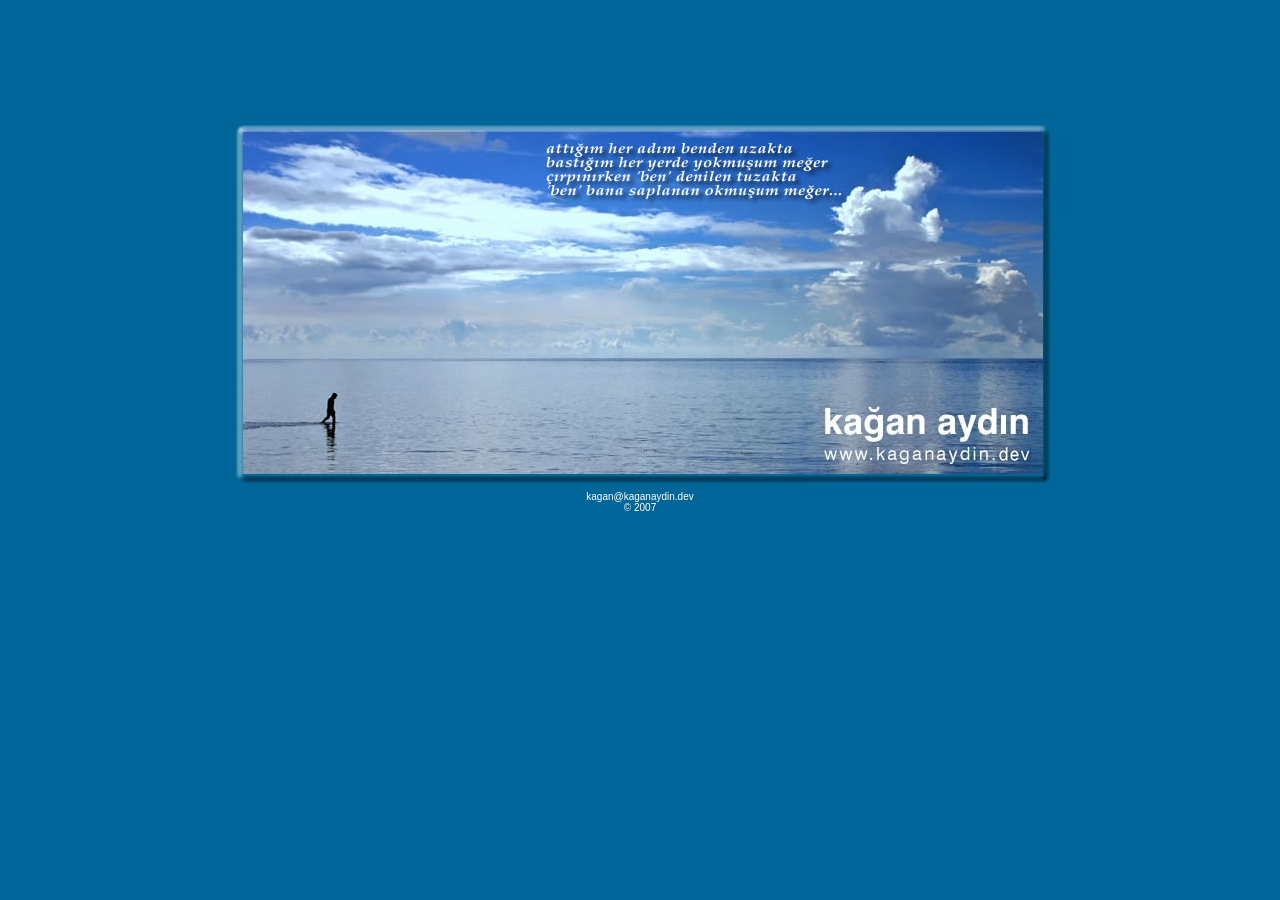
<file: index.html>
<html>
<head>
<title>Kağan Aydın</title>
<meta name="verify-v1" content="oixqOdu6nKn0ww/SHQ1vv70XYpt5spoHOae14gwsH2w=" /> 
<meta http-equiv="Content-Type" content="text/html; charset=iso-8859-9">
<meta name="keywords" content="kağan, aydın, kağan aydın, kağan aydın, kaganaydin">
<meta name="description" content="Kağan Aydın'ın kişisel sayfası">
<META name="author" content="Kağan AYDIN">
<meta name="copyright" content="Kağan AYDIN">
<meta name="revisit-after" content="15 days">
<meta name="ROBOTS" content="INDEX, FOLLOW">
<meta name="ROBOTS" content="INDEX, ALL">
<meta name="distribution" content="global">
<meta name="rating" content="GENERAL">
<meta name="classification" content="Internet">
<meta http-equiv="imagetoolbar" content="no">
<style type="text/css">
<!--
a:link {
	color: #FFFFFF;
	text-decoration: none;
}
a:visited {
	text-decoration: none;
	color: #FFFFFF;
}
a:hover {
	text-decoration: underline;
	color: #FFFFFF;
}
a:active {
	text-decoration: none;
	color: #FFFFFF;
}
.style1 {
	font-family: Verdana, Arial, Helvetica, sans-serif;
	font-size: 10px;
  color: #FFFFFF;
}
-->
</style></head>
<body bgcolor="#006699">
<p align="center">&nbsp;</p>
<p align="center">&nbsp;</p>
<p align="center">&nbsp;</p>
<div align="center">
  <table border="0" cellpadding="0" cellspacing="0" width="850">
    <!-- fwtable fwsrc="Untitled" fwbase="index.jpg" fwstyle="Dreamweaver" fwdocid = "67806137" fwnested="0" -->
    <tr>
      <td><img src="images/spacer.gif" width="320" height="1" border="0" alt=""></td>
      <td><img src="images/spacer.gif" width="267" height="1" border="0" alt=""></td>
      <td><img src="images/spacer.gif" width="55" height="1" border="0" alt=""></td>
      <td><img src="images/spacer.gif" width="179" height="1" border="0" alt=""></td>
      <td><img src="images/spacer.gif" width="29" height="1" border="0" alt=""></td>
      <td><img src="images/spacer.gif" width="1" height="1" border="0" alt=""></td>
    </tr>
    
    <tr>
      <td colspan="5"><img name="index_r1_c1" src="images/index_r1_c1.jpg" width="850" height="27" border="0" alt=""></td>
      <td><img src="images/spacer.gif" width="1" height="27" border="0" alt=""></td>
    </tr>
    <tr>
      <td><img name="index_r2_c1" src="images/index_r2_c1.jpg" width="320" height="77" border="0" alt=""></td>
      <td colspan="2"><img name="index_r2_c2" src="images/index_r2_c2.jpg" width="322" height="77" border="0" alt=""></td>
      <td colspan="2"><img name="index_r2_c4" src="images/index_r2_c4.jpg" width="208" height="77" border="0" alt=""></td>
      <td><img src="images/spacer.gif" width="1" height="77" border="0" alt=""></td>
    </tr>
    <tr>
      <td colspan="5"><img name="index_r3_c1" src="images/index_r3_c1.jpg" width="850" height="46" border="0" alt=""></td>
      <td><img src="images/spacer.gif" width="1" height="46" border="0" alt=""></td>
    </tr>
    <tr>
      <td colspan="5"><img name="index_r4_c1" src="images/index_r4_c1.jpg" width="850" height="46" border="0" alt=""></td>
      <td><img src="images/spacer.gif" width="1" height="46" border="0" alt=""></td>
    </tr>
    <tr>
      <td colspan="5"><img name="index_r5_c1" src="images/index_r5_c1.jpg" width="850" height="46" border="0" alt=""></td>
      <td><img src="images/spacer.gif" width="1" height="46" border="0" alt=""></td>
    </tr>
    <tr>
      <td colspan="5"><img name="index_r6_c1" src="images/index_r6_c1.jpg" width="850" height="46" border="0" alt=""></td>
      <td><img src="images/spacer.gif" width="1" height="46" border="0" alt=""></td>
    </tr>
    <tr>
      <td rowspan="2" colspan="2"><img name="index_r7_c1" src="images/index_r7_c1.jpg" width="587" height="92" border="0" alt=""></td>
      <td colspan="2"><img name="index_r7_c3" src="images/index_r7_c3.jpg" width="234" height="74" border="0" alt=""></td>
      <td rowspan="2"><img name="index_r7_c5" src="images/index_r7_c5.jpg" width="29" height="92" border="0" alt=""></td>
      <td><img src="images/spacer.gif" width="1" height="74" border="0" alt=""></td>
    </tr>
    <tr>
      <td colspan="2"><img name="index_r8_c3" src="images/index_r8_c3.jpg" width="234" height="18" border="0" alt=""></td>
      <td><img src="images/spacer.gif" width="1" height="18" border="0" alt=""></td>
    </tr>
  </table>
  <span class="style1"><a href="mailto:kagan@kaganaydin.dev">kagan@kaganaydin.dev</a></span>
  <br>
  <span class="style1">&copy; 2007</span>
</div>



</body>
</html>
</file>
